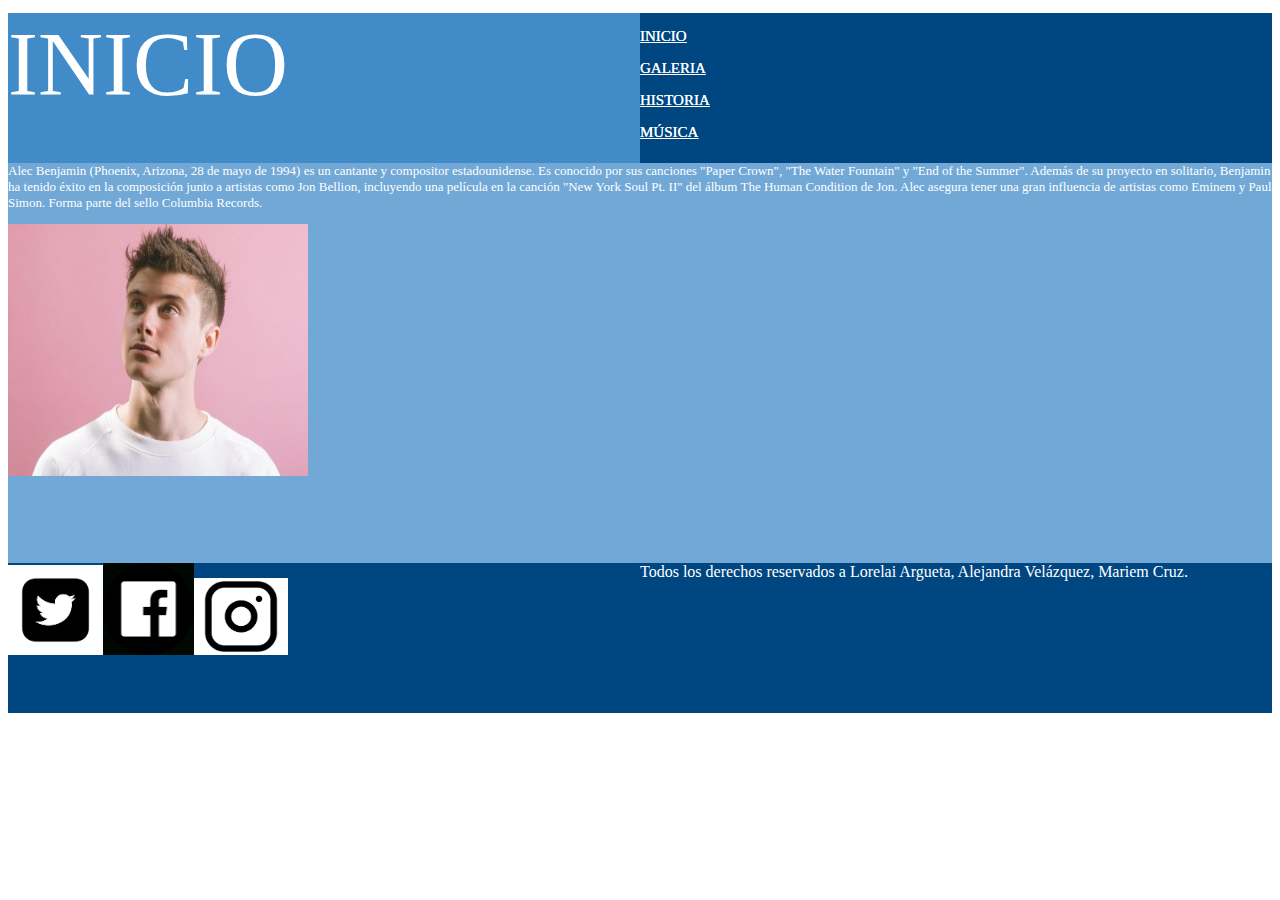
<file: index.html>
<!doctype html>
<html><!-- InstanceBegin template="/Templates/sitio.dwt" codeOutsideHTMLIsLocked="false" -->
<head>
<meta charset="utf-8">
<title>template</title>
<style type="text/css">
</style>
<link href="hoja%20de%20estilos.css" rel="stylesheet" type="text/css">
<style type="text/css">
a:link {
    color: #FFFFFF;
}
a:visited {
    color: #FFFFFF;
}
a:hover {
    color: #FFFFFF;
}
a:active {
    color: #FFFFFF;
    font-family: "Candara Light";
}
</style>
</head>
<body>
<div id="bloque">
  <div id="encabezado"><!-- InstanceBeginEditable name="rarito" -->INICIO<!-- InstanceEndEditable --></div>
  <div id="menu">
    <p><a href="index.html">INICIO</a> </p>
    <p><a href="galeria.html">GALERIA</a></p>
    <p><a href="historia.html">HISTORIA</a></p>
    <p><a href="musica.html">MÚSICA</a></p>
</div>
  <div id="cuerpo"><!-- InstanceBeginEditable name="rarito3" -->
    <p><span style="text-align: left" dir="ltr">Alec Benjamin (Phoenix, Arizona, 28 de mayo de 1994) es un cantante y compositor estadounidense. Es conocido por sus canciones "Paper Crown", "The Water Fountain" y "End of the Summer". Además de su proyecto en solitario, Benjamin ha tenido éxito en la composición junto a artistas como Jon Bellion, incluyendo una película en la canción "New York Soul Pt. II" del álbum The Human Condition de Jon. Alec asegura tener una gran influencia de artistas como Eminem y Paul Simon. Forma parte del sello Columbia Records.</span> </p>
    <p><img src="g.jpg" alt="" width="300" height="252" align="middle"/></p>
  <!-- InstanceEndEditable --></div>
  <div id="pie"><img src="TWITTER.png" width="95" height="90" alt=""/><img src="face.jpg" width="91" height="92" alt=""/><img src="INSTA.png" width="94" height="77" alt=""/></div>
  <span style="font-family: 'Candara Light'">Todos los derechos reservados a Lorelai Argueta, Alejandra Velázquez, Mariem Cruz.</span>
<div id="pie 2"></div>
</div>
	
</body>
<!-- InstanceEnd --></html>
</file>
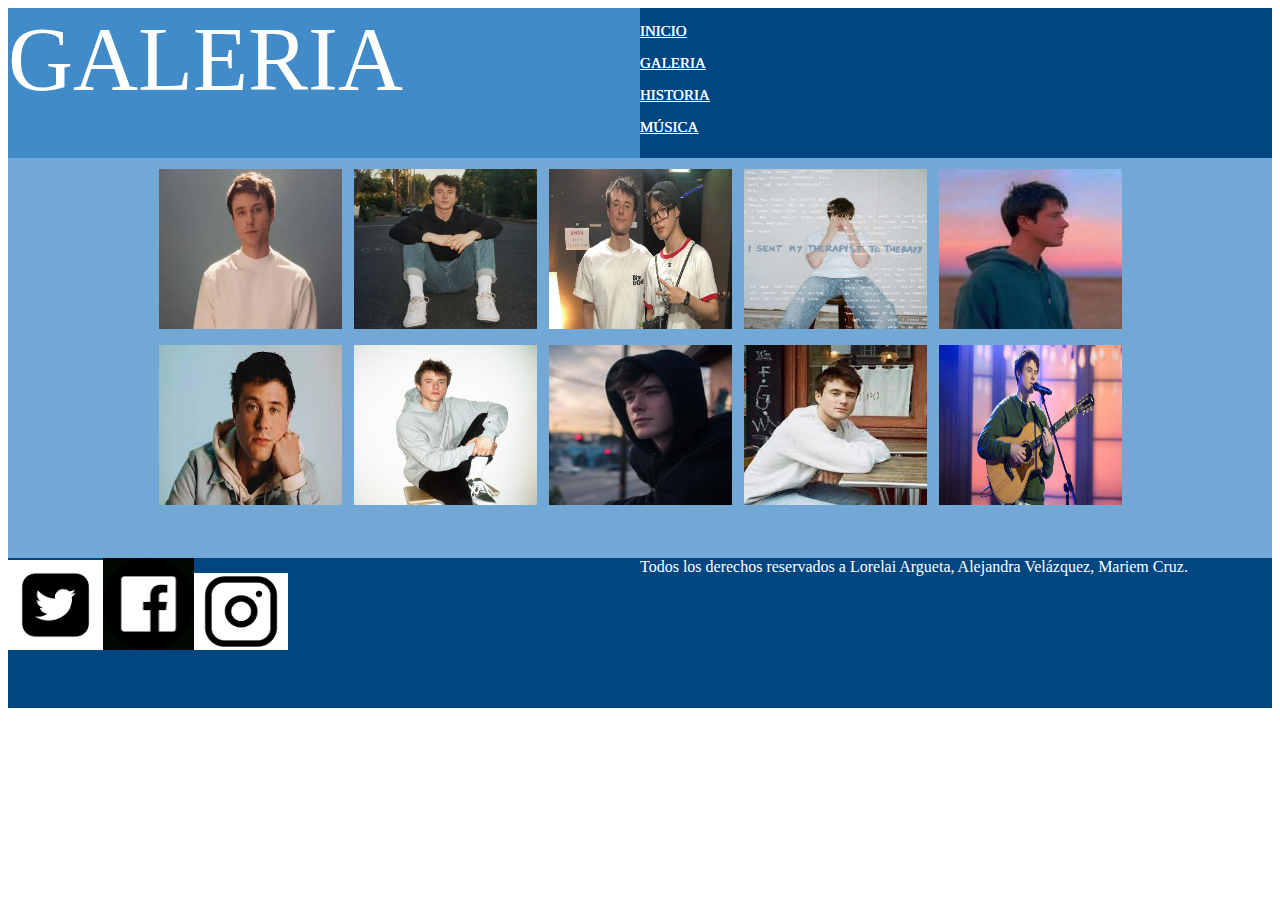
<file: galeria.html>
<!doctype html>
<html><!-- InstanceBegin template="/Templates/sitio.dwt" codeOutsideHTMLIsLocked="false" -->
<head>
<meta charset="utf-8">
<title>galeria</title>
<style type="text/css">
</style>
<link href="hoja%20de%20estilos.css" rel="stylesheet" type="text/css">
<style type="text/css">
a:link {
    color: #FFFFFF;
}
a:visited {
    color: #FFFFFF;
}
a:hover {
    color: #FFFFFF;
}
a:active {
    color: #FFFFFF;
    font-family: "Candara Light";
}
</style>
</head>
<body>
<div id="bloque">
  <div id="encabezado"><!-- InstanceBeginEditable name="rarito" -->GALERIA<!-- InstanceEndEditable --></div>
  <div id="menu">
    <p><a href="index.html">INICIO</a> </p>
    <p><a href="galeria.html">GALERIA</a></p>
    <p><a href="historia.html">HISTORIA</a></p>
    <p><a href="musica.html">MÚSICA</a></p>
</div>
  <div id="cuerpo"><!-- InstanceBeginEditable name="rarito3" -->
    <table width="200" border="0" align="center" cellspacing="10">
      <tbody>
        <tr>
          <td><img src="i.png" width="183" height="160" alt=""/></td>
          <td><img src="imagen (1).png" width="183" height="160" alt=""/></td>
          <td><img src="imagen (2).png" width="183" height="160" alt=""/></td>
          <td><img src="imagen.png" width="183" height="160" alt=""/></td>
          <td><img src="r.jpeg" width="183" height="160" alt=""/></td>
        </tr>
        <tr>
          <td><img src="y.jpg" width="183" height="160" alt=""/></td>
          <td><img src="u.jpg" width="183" height="160" alt=""/></td>
          <td><img src="o.jpg" width="183" height="160" alt=""/></td>
          <td><img src="ñ.jpg" width="183" height="160" alt=""/></td>
          <td><img src="p.jpg" width="183" height="160" alt=""/></td>
        </tr>
      </tbody>
    </table>
  <!-- InstanceEndEditable --></div>
  <div id="pie"><img src="TWITTER.png" width="95" height="90" alt=""/><img src="face.jpg" width="91" height="92" alt=""/><img src="INSTA.png" width="94" height="77" alt=""/></div>
  <span style="font-family: 'Candara Light'">Todos los derechos reservados a Lorelai Argueta, Alejandra Velázquez, Mariem Cruz.</span>
<div id="pie 2"></div>
</div>
	
</body>
<!-- InstanceEnd --></html>
</file>
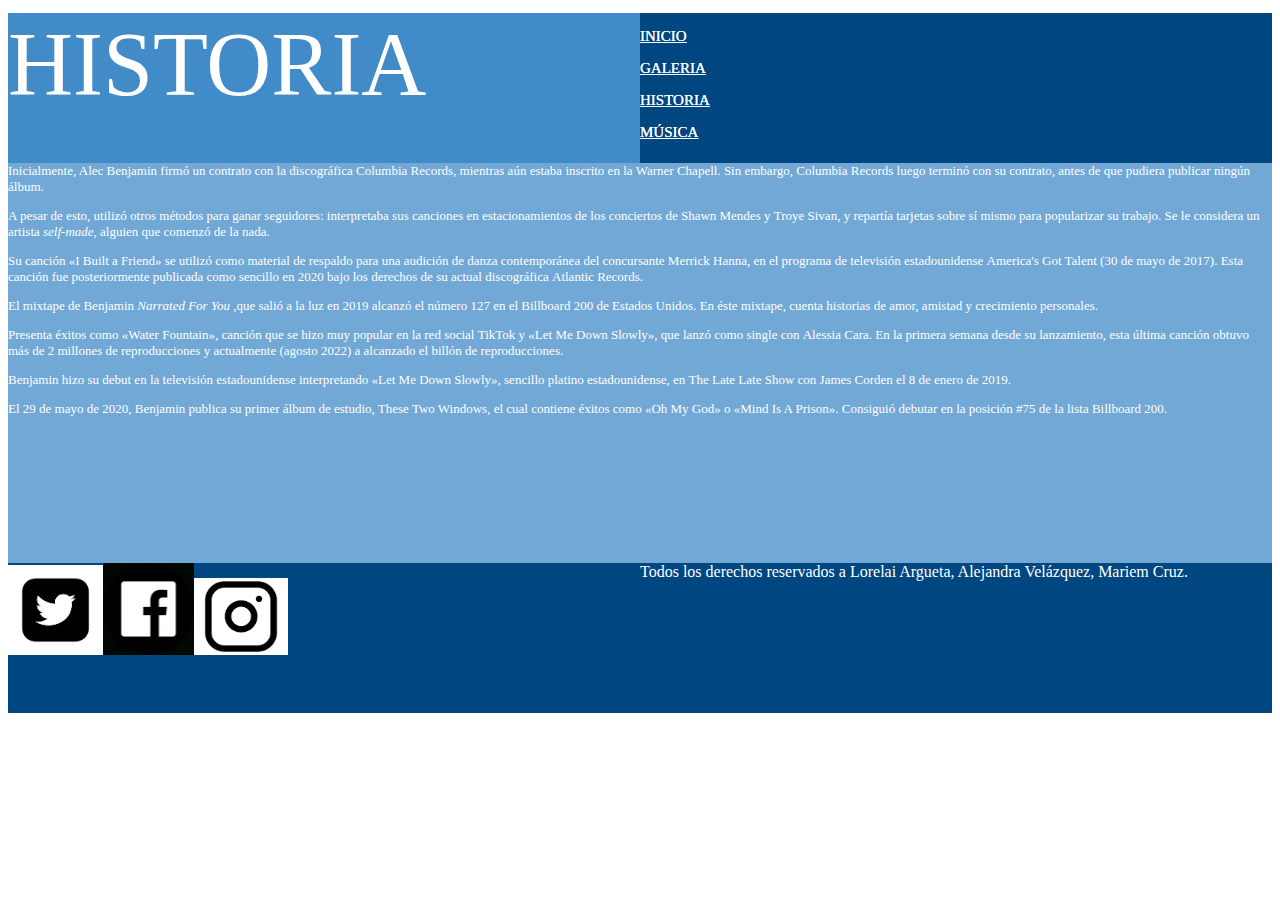
<file: historia.html>
<!doctype html>
<html><!-- InstanceBegin template="/Templates/sitio.dwt" codeOutsideHTMLIsLocked="false" -->
<head>
<meta charset="utf-8">
<title>template</title>
<style type="text/css">
</style>
<link href="hoja%20de%20estilos.css" rel="stylesheet" type="text/css">
<style type="text/css">
a:link {
    color: #FFFFFF;
}
a:visited {
    color: #FFFFFF;
}
a:hover {
    color: #FFFFFF;
}
a:active {
    color: #FFFFFF;
    font-family: "Candara Light";
}
</style>
</head>
<body>
<div id="bloque">
  <div id="encabezado"><!-- InstanceBeginEditable name="rarito" -->HISTORIA<!-- InstanceEndEditable --></div>
  <div id="menu">
    <p><a href="index.html">INICIO</a> </p>
    <p><a href="galeria.html">GALERIA</a></p>
    <p><a href="historia.html">HISTORIA</a></p>
    <p><a href="musica.html">MÚSICA</a></p>
</div>
  <div id="cuerpo"><!-- InstanceBeginEditable name="rarito3" -->
    <p>Inicialmente, Alec Benjamin firmó un contrato con la discográfica Columbia Records, mientras aún estaba inscrito en la Warner Chapell.​ Sin embargo, Columbia Records luego terminó con su contrato, antes de que pudiera publicar ningún álbum.</p>
    <p>A pesar de esto, utilizó otros métodos para ganar seguidores: interpretaba sus canciones en estacionamientos de los conciertos de Shawn Mendes y Troye Sivan, y repartía tarjetas sobre sí mismo para popularizar su trabajo. Se le considera un artista <em>self-made,</em> alguien que comenzó de la nada.​</p>
    <p>Su canción «I Built a Friend» se utilizó como material de respaldo para una audición de danza contemporánea del concursante Merrick Hanna, en el programa de televisión estadounidense America's Got Talent (30 de mayo de 2017). Esta canción fue posteriormente publicada como sencillo en 2020 bajo los derechos de su actual discográfica Atlantic Records.</p>
    <p>El mixtape de Benjamin <em>Narrated For You</em> ,que salió a la luz en 2019 alcanzó el número 127 en el Billboard 200 de Estados Unidos. En éste mixtape, cuenta historias de amor, amistad y crecimiento personales.</p>
    <p>Presenta éxitos como «Water Fountain», canción que se hizo muy popular en la red social TikTok y «Let Me Down Slowly», que lanzó como single con Alessia Cara. En la primera semana desde su lanzamiento, esta última canción obtuvo más de 2 millones de reproducciones y actualmente (agosto 2022) a alcanzado el billón de reproducciones.</p>
    <p>Benjamin hizo su debut en la televisión estadounidense interpretando «Let Me Down Slowly», sencillo platino estadounidense, en The Late Late Show con James Corden el 8 de enero de 2019.</p>
    <p>El 29 de mayo de 2020, Benjamin publica su primer álbum de estudio, These Two Windows, el cual contiene éxitos como «Oh My God» o «Mind Is A Prison». Consiguió debutar en la posición #75 de la lista Billboard 200.</p>
  <!-- InstanceEndEditable --></div>
  <div id="pie"><img src="TWITTER.png" width="95" height="90" alt=""/><img src="face.jpg" width="91" height="92" alt=""/><img src="INSTA.png" width="94" height="77" alt=""/></div>
  <span style="font-family: 'Candara Light'">Todos los derechos reservados a Lorelai Argueta, Alejandra Velázquez, Mariem Cruz.</span>
<div id="pie 2"></div>
</div>
	
</body>
<!-- InstanceEnd --></html>
</file>
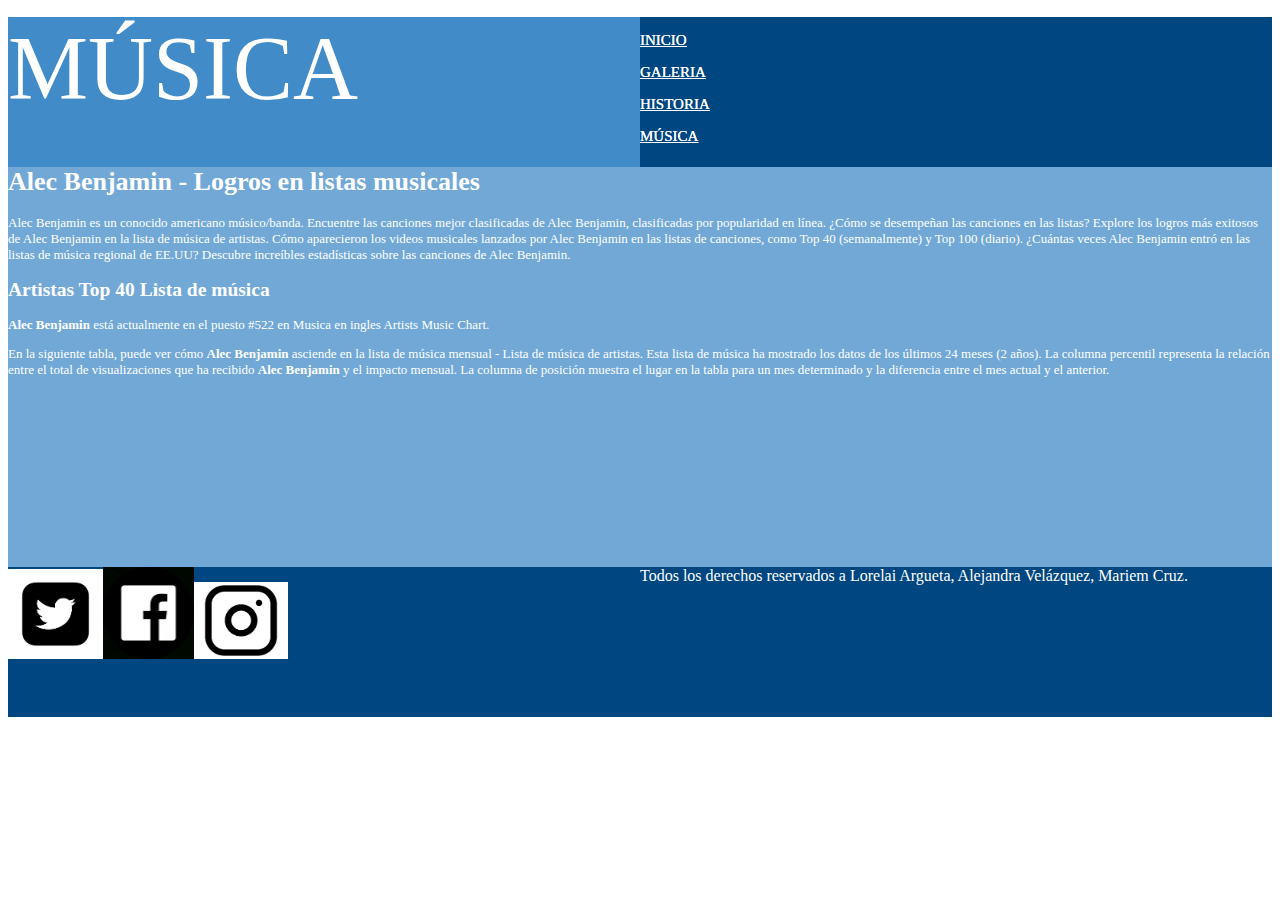
<file: musica.html>
<!doctype html>
<html><!-- InstanceBegin template="/Templates/sitio.dwt" codeOutsideHTMLIsLocked="false" -->
<head>
<meta charset="utf-8">
<title>template</title>
<style type="text/css">
</style>
<link href="hoja%20de%20estilos.css" rel="stylesheet" type="text/css">
<style type="text/css">
a:link {
    color: #FFFFFF;
}
a:visited {
    color: #FFFFFF;
}
a:hover {
    color: #FFFFFF;
}
a:active {
    color: #FFFFFF;
    font-family: "Candara Light";
}
</style>
</head>
<body>
<div id="bloque">
  <div id="encabezado"><!-- InstanceBeginEditable name="rarito" -->MÚSICA<!-- InstanceEndEditable --></div>
  <div id="menu">
    <p><a href="index.html">INICIO</a> </p>
    <p><a href="galeria.html">GALERIA</a></p>
    <p><a href="historia.html">HISTORIA</a></p>
    <p><a href="musica.html">MÚSICA</a></p>
</div>
  <div id="cuerpo"><!-- InstanceBeginEditable name="rarito3" -->
    <h1>Alec Benjamin - Logros en listas musicales</h1>
    <p>Alec Benjamin es un conocido americano músico/banda. Encuentre las canciones mejor clasificadas de Alec Benjamin, clasificadas por popularidad en línea. ¿Cómo se desempeñan las canciones en las listas? Explore los logros más exitosos de Alec Benjamin en la lista de música de artistas. Cómo aparecieron los videos musicales lanzados por Alec Benjamin en las listas de canciones, como Top 40 (semanalmente) y Top 100 (diario). ¿Cuántas veces Alec Benjamin entró en las listas de música regional de EE.UU? Descubre increíbles estadísticas sobre las canciones de Alec Benjamin.</p>
    <h2>Artistas Top 40 Lista de música</h2>
    <span style="text-align: left"><strong>Alec Benjamin</strong> está actualmente en el puesto #522 en Musica en ingles Artists Music Chart.
    </span>
    <p>En la siguiente tabla, puede ver cómo <strong>Alec Benjamin</strong> asciende en la lista de música mensual - Lista de música de artistas. Esta lista de música ha mostrado los datos de los últimos 24 meses (2 años). La columna percentil representa la relación entre el total de visualizaciones que ha recibido <strong>Alec Benjamin</strong> y el impacto mensual. La columna de posición muestra el lugar en la tabla para un mes determinado y la diferencia entre el mes actual y el anterior.</p>
    <p>&nbsp;</p>
  <!-- InstanceEndEditable --></div>
  <div id="pie"><img src="TWITTER.png" width="95" height="90" alt=""/><img src="face.jpg" width="91" height="92" alt=""/><img src="INSTA.png" width="94" height="77" alt=""/></div>
  <span style="font-family: 'Candara Light'">Todos los derechos reservados a Lorelai Argueta, Alejandra Velázquez, Mariem Cruz.</span>
<div id="pie 2"></div>
</div>
	
</body>
<!-- InstanceEnd --></html>
</file>
